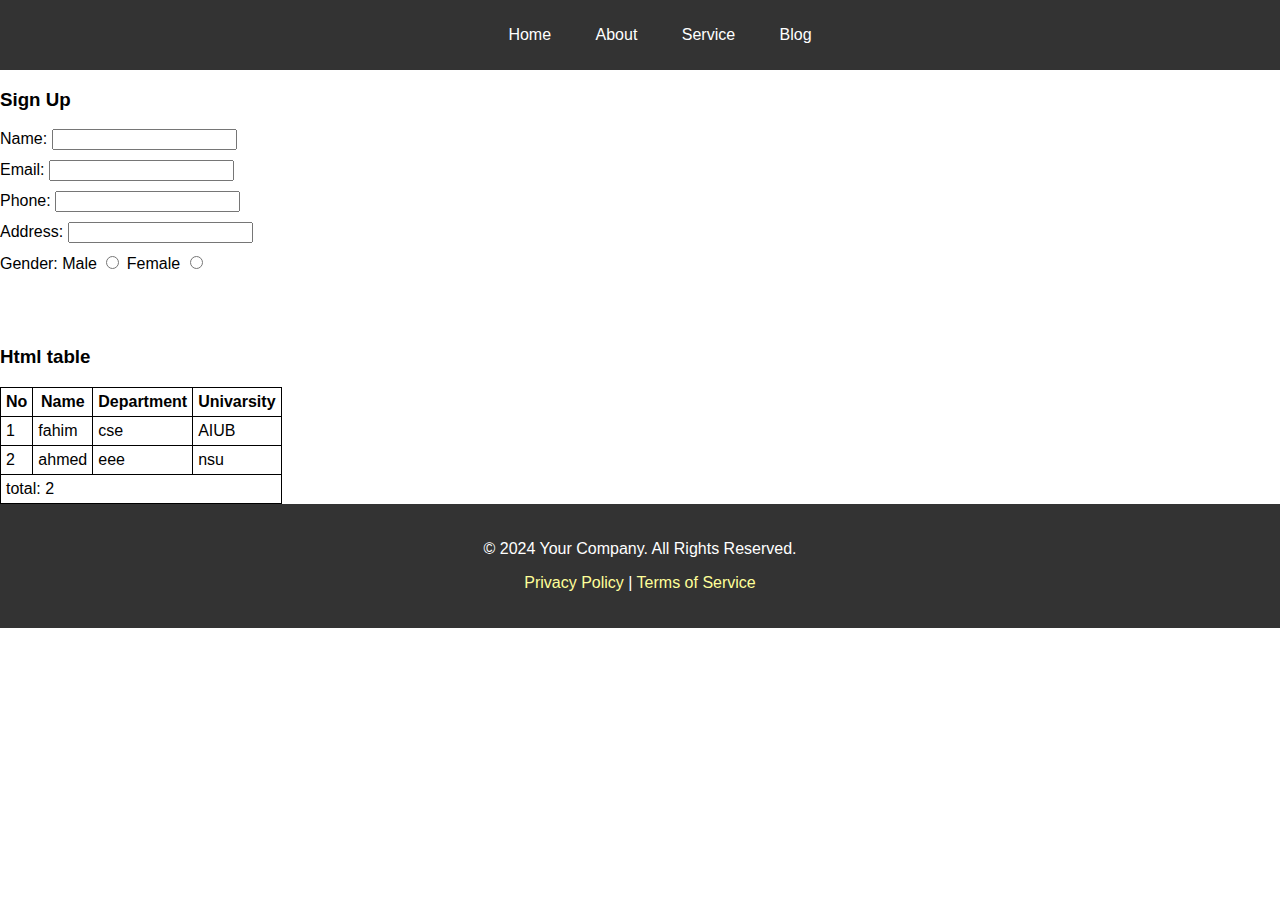
<file: index.html>
<!DOCTYPE html>
<html lang="en">

<head>
    <meta charset="UTF-8">
    <meta name="viewport" content="width=s, initial-scale=1.0">
    <link rel="stylesheet" href="./css/home.css">
    <link rel="stylesheet" href="./css/nav.css">
    <title>Simple website</title>
</head>

<body>
    <header>
        <nav>
            <ul>
                <li><a href="index.html"> Home </a></li>
                <li><a href="#"> About </a></li>
                <li><a href="#"> Service </a></li>
                <li><a href="blog.html"> Blog </a></li>

            </ul>
        </nav>
    </header>
    <main>
        <form action="#">
            <h3>Sign Up</h3>
            <label for="name">Name:
                <input type="text" name="name" id="name">
            </label>
            <label for="email">Email:
                <input type="email" name="email" id="email">
            </label>
            <label for="phone">Phone:
                <input type="phone" name="phone" id="phone">
            </label>
            <label for="address">Address:
                <input type="text" name="address" id="address">
            </label>
            <div for="gender">Gender:
                <label for="gender">Male
                    <input type="radio" name="gender" id="male">
                </label>
                <label for="gender">Female
                    <input type="radio" name="gender" id="female">
                </label>
            </div>
            
        </form>

        <br><br><br>

        <h3>Html table</h3>
        <table>
            <thead> 
                <tr>
                    <th>No</th>
                    <th>Name</th>
                    <th>Department</th>
                    <th>Univarsity</th>
                </tr>
            </thead>
            <tbody>
                <tr>
                    <td>1</td>
                    <td>fahim</td>
                    <td>cse</td>
                    <td>AIUB</td>
                </tr>
                <tr>
                    <td>2</td>
                    <td>ahmed</td>
                    <td>eee</td>
                    <td>nsu</td>
                </tr>
                
            </tbody>
            <tfoot>
                <tr>
                    <td colspan="4">
                        total: 2
                    </td>
                </tr>
            </tfoot>
        </table>

    </main>
    <footer>
        <p>&copy; 2024 Your Company. All Rights Reserved.</p>
        <p><a href="#">Privacy Policy</a> | <a href="#">Terms of Service</a></p>
    </footer>

</body>

</html>
</file>
<file: css/home.css>
/* 
nav>ul>li {
    display: inline;
    margin: 20px;

}
nav a:hover{
    text-decoration: underline;
}
nav li>a {
    text-decoration: none;
    color: white;
}

header{
    background-color: #333;
    padding: 10px 0;
    text-align: center;
    
} */
body {
    font-family: Arial, sans-serif;
    margin: 0;
    padding: 0;
}
footer {
    background-color: #333;
    color: white;
    text-align: center;
    padding: 20px 0;
    width: 100%;
    bottom: 0;
}
footer a {
    color: #ff9;
    text-decoration: none;
}
footer a:hover {
    text-decoration: underline;
}

form > label{
    display: block;
    margin-bottom: 10px;
}
td, th{
    border: 1px solid black;
    padding: 5px;
}
table{
    border-collapse: collapse;
}
</file>
<file: css/nav.css>
nav>ul>li {
    display: inline;
    margin: 20px;

}
nav a:hover{
    text-decoration: underline;
}
nav li>a {
    text-decoration: none;
    color: white;
}

header{
    background-color: #333;
    padding: 10px 0;
    text-align: center;
    
}
</file>
